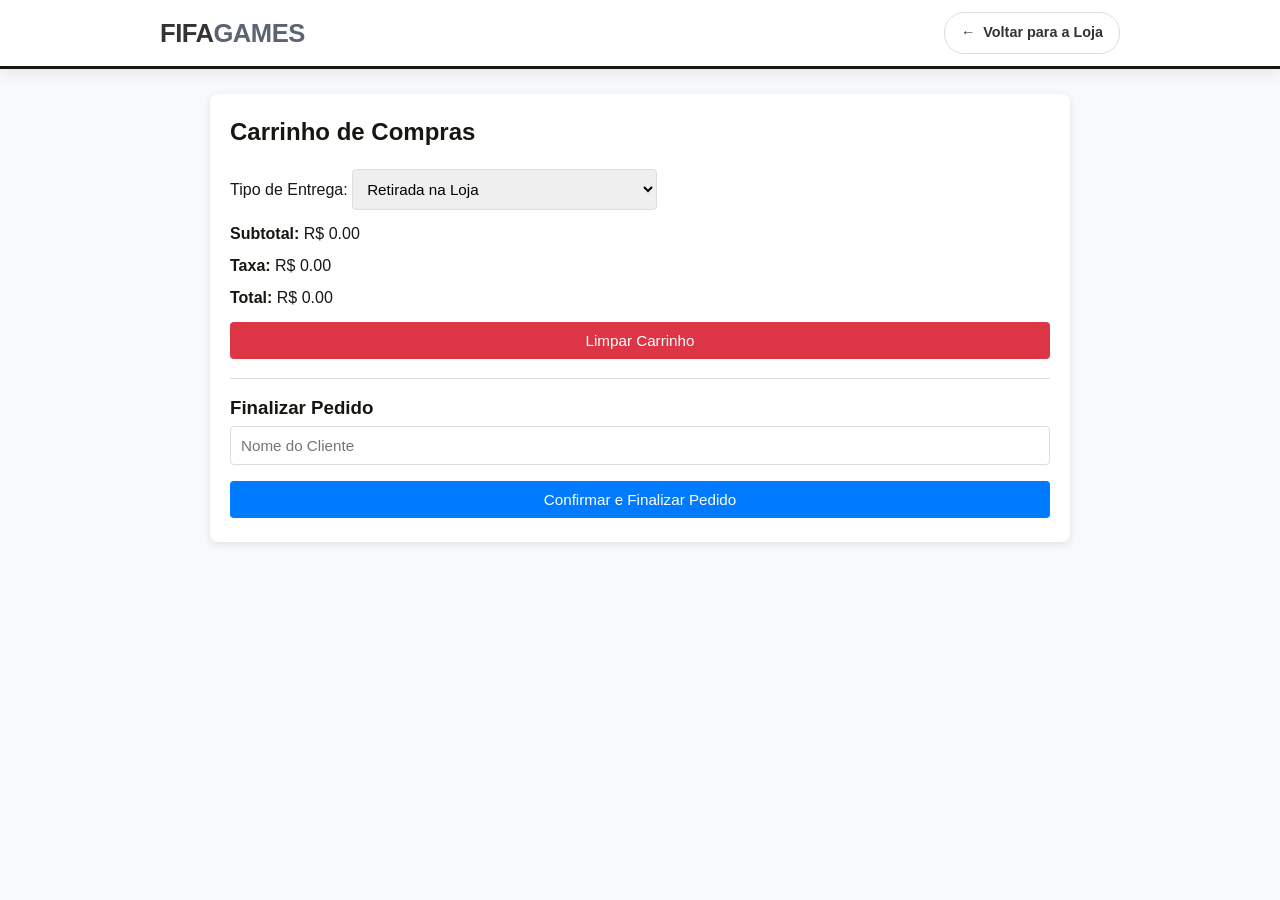
<file: DW2_Prova/carrinho.html>
<!doctype html>
<html lang="pt-BR">
  <head>
    <meta charset="UTF-8" />
    <meta name="viewport" content="width=device-width, initial-scale=1.0" />
    <title>LOJA - FIFAGAMES</title>
    <link rel="stylesheet" href="style.css" />
  </head>
  <body>
    <header class="main-header">
      <div class="header-container">
        <div class="brand">
          
          <h1 class="brand-title">FIFA<span>GAMES</span></h1>
        </div>

        <nav class="main-nav">
          <a href="index.html" class="nav-btn nav-btn-outline">
            <span class="icon">&larr;</span> Voltar para a Loja
          </a>
        </nav>
      </div>
    </header>

    <main>
        <section class="card">
            <h2>Carrinho de Compras</h2>
            <div id="itensCarrinho"></div>
    
            <div class="carrinho-opcoes">
              <label>
                Tipo de Entrega:
                <select id="tipoEntrega">
                  <option value="retirada">
                    Retirada na Loja
                  </option>
                  <option value="frete">Frete para toda São Paulo(+ R$ 30,00)</option>
                </select>
              </label>
              <p><strong>Subtotal:</strong> R$ <span id="subtotal">0.00</span></p>
              <p><strong>Taxa:</strong> R$ <span id="taxa">0.00</span></p>
              <p><strong>Total:</strong> R$ <span id="total">0.00</span></p>
              <button id="btnLimparCarrinho" class="danger">Limpar Carrinho</button>
            </div>
    
            <hr />
    
            <h3>Finalizar Pedido</h3>
            <form id="formPedido">
              <input
                type="text"
                id="nomeCliente"
                placeholder="Nome do Cliente"
                required
              />
              <button type="submit">Confirmar e Finalizar Pedido</button>
            </form>
          </section>
    </main>

    <script src="script.js"></script>
  </body>
</html>
</file>
<file: DW2_Prova/style.css>
/* ==========================================================================
   PALETA DE CORES E VARIÁVEIS GLOBAIS 
   ========================================================================== */
   :root {
    --primary: #ff5722;
    --primary-hover: #e64a19;
    --secondary: #007bff;
    --secondary-hover: #0056b3;
    --danger: #dc3545;
    --danger-hover: #bd2130;
    --bg-color: #f4f4f9;
    --card-bg: #ffffff;
    --text-main: #333333;
    --text-muted: #666666;
    --border-color: #dddddd;
    --paper: #f8f9fa;
    --ink: #151710;
    --slate: #5a6472;
    --mist: #e9ecef;
    --line: #dde1e5;
    --signal: #e5372a;
    --shadow: 0 2px 8px rgba(0, 0, 0, 0.1);
    --font-serif: "Playfair Display", serif;
    --font-sans: "Plus Jakarta Sans", sans-serif;
  }
  [data-theme="dark"] {
    --paper: #121212;
    --card-bg: #1e2228;
    --ink: #f0f0f0;
    --slate: #a0aab6;
    --mist: #2a2f38;
    --line: #2d333c;
  }
  
  /* ==========================================================================
      RESET E ESTILOS BASE
     ========================================================================== */
     * {
        box-sizing: border-box;
        margin: 0;
        padding: 0;
      }
      
      body {
        background-color: var(--paper);
        color: var(--ink);
        font-family: var(--font-sans);
        line-height: 1.5;
        transition: 0.3s;
      }
  
  main {
    max-width: 900px;
    margin: 0 auto;
    padding: 0 20px;
    display: flex;
    flex-direction: column;
    gap: 20px;
  }
  /* ==========================================================================
    SEÇÃO DESTAQUE 
   ========================================================================== */


  
  .hero {
    font-family: var(--font-serif);
    padding: 2rem 0;
  }
  
  .hero article
   {
    border-bottom: 5px solid var(--ink);
  }
  
  .hero h2 {
    font-size: 2.3rem;
    margin: 0.5rem 0;
  }
  
  .hero p {
    font-size: 1.1rem;
    color: var(--slate);
    margin-bottom: 0.8rem;
  }
  
  /* ==========================================================================
      CABEÇALHO E NAVEGAÇÃO PRINCIPAL 
     ========================================================================== */
     #theme {
        background: none;
        border: 1px solid var(--line);
        color: var(--ink);
        padding: 4px 10px;
        border-radius: 12px;
      }

      #theme:hover {
    background: var(-);
    transform: translateY(-2px);
    box-shadow: 0 5px 12px rgba(137, 34, 255, 0.4);
    text-decoration: none;
      }

  .main-header {
    background: var(--card-bg);
    box-shadow: 0 4px 15px rgba(0, 0, 0, 0.08);
    border-bottom: 3px solid var(--ink);
    margin-bottom: 25px;
    position: sticky;
    top: 0;
    z-index: 100;
  }
  
  .header-container {
    max-width: 1000px;
    margin: 0 auto;
    padding: 12px 20px;
    display: flex;
    justify-content: space-between;
    align-items: center;
  }
  
  .brand {
    display: flex;
    align-items: center;
    gap: 10px;
  }
  
  .brand-icon {
    font-size: 1.8em;
    background: rgba(255, 87, 34, 0.1);
    padding: 8px;
    border-radius: 12px;
    display: flex;
    align-items: center;
    justify-content: center;
  }
  
  .brand-title {
    font-size: 1.6em;
    font-weight: 800;
    letter-spacing: -0.5px;
    color: var(--text-main);
    border-bottom: none;
    padding: 0;
    margin: 0;
  }
  
  .brand-title span {
    color: var(--slate);
  }
  
  .main-nav {
    display: flex;
    align-items: center;
  }
  
  .nav-btn {
    display: inline-flex;
    align-items: center;
    gap: 8px;
    background: var(--slate);
    color: #ffffff;
    padding: 9px 16px;
    border-radius: 20px;
    font-size: 0.9em;
    font-weight: 600;
    text-decoration: none;
    box-shadow: 0 3px 8px rgba(255, 87, 34, 0.3);
    transition: all 0.2s cubic-bezier(0.4, 0, 0.2, 1);
  }
  
  .nav-btn:hover {
    background: var(--secondary-hover);
    transform: translateY(-2px);
    box-shadow: 0 5px 12px rgba(255, 87, 34, 0.4);
    text-decoration: none;
  }
  
  .nav-btn-outline {
    background: transparent;
    color: var(--text-main);
    border: 1px solid var(--border-color);
    box-shadow: none;
  }
  
  .nav-btn-outline:hover {
    background: var(--bg-color);
    border-color: var(--text-muted);
    box-shadow: none;
  }
  
  /* ==========================================================================
     CARDS E FORMULÁRIOS
     ========================================================================== */
  .card {
    background: var(--card-bg);
    padding: 20px;
    border-radius: 8px;
    box-shadow: var(--shadow);
  }
  
  button,
  input,
  select {
    padding: 10px;
    margin: 4px 0;
    border: 1px solid var(--border-color);
    border-radius: 4px;
    font-size: 0.95em;
  }
  
  button {
    background: var(--secondary);
    color: #fff;
    border: none;
    cursor: pointer;
    transition: background 0.2s ease-in-out;
  }
  
  button:hover {
    background: var(--secondary-hover);
  }
  
  .danger {
    background: var(--danger);
  }
  
  .danger:hover {
    background: var(--danger-hover);
  }
  
  form {
    display: flex;
    flex-direction: column;
    gap: 8px;
  }
 
 
  /* ==========================================================================
     GRADE DE PRODUTOS E CARRINHO DE COMPRAS
     ========================================================================== */
  .grid {
    display: grid;
    grid-template-columns: repeat(auto-fill, minmax(220px, 1fr));
    gap: 15px;
    margin-top: 10px;
  }
  
  .prod-item,
  .cart-item {
    border: 1px solid var(--border-color);
    padding: 12px;
    border-radius: 6px;
    background: var(--card-bg);
    display: flex;
    flex-direction: column;
    gap: 6px;
  }
  
  .prod-item img {
    width: 100%;
    height: 130px;
    object-fit: cover;
    border-radius: 4px;
  }
  
  .cart-item {
    flex-direction: row;
    justify-content: space-between;
    align-items: center;
  }
  
  .carrinho-opcoes {
    margin-top: 15px;
    display: flex;
    flex-direction: column;
    gap: 8px;
  }
  
  hr {
    margin: 15px 0;
    border: 0;
    border-top: 1px solid var(--border-color);
  }
  
  /* ==========================================================================
    RODAPÉ 
   ========================================================================== */
.footer {
    display: flex;
    align-items: center;
    justify-content: center;
    gap: 1rem;
    flex-wrap: wrap;
    background-color: var(--card-bg);
    border-top: 2px solid var(--line);
    padding: 2rem 0;
    margin-top: 3rem;
    font-size: 0.85rem;
    color: var(--slate);

  }
  /* ==========================================================================
     RESPONSIVIDADE
     ========================================================================== */
  
  @media (max-width: 600px) {
    .header-container {
      flex-direction: column;
      gap: 12px;
      text-align: center;
    }
  
    main {
      padding: 0 10px;
    }
  
    .cart-item {
      flex-direction: column;
      align-items: flex-start;
      gap: 8px;
    }
  }
</file>
